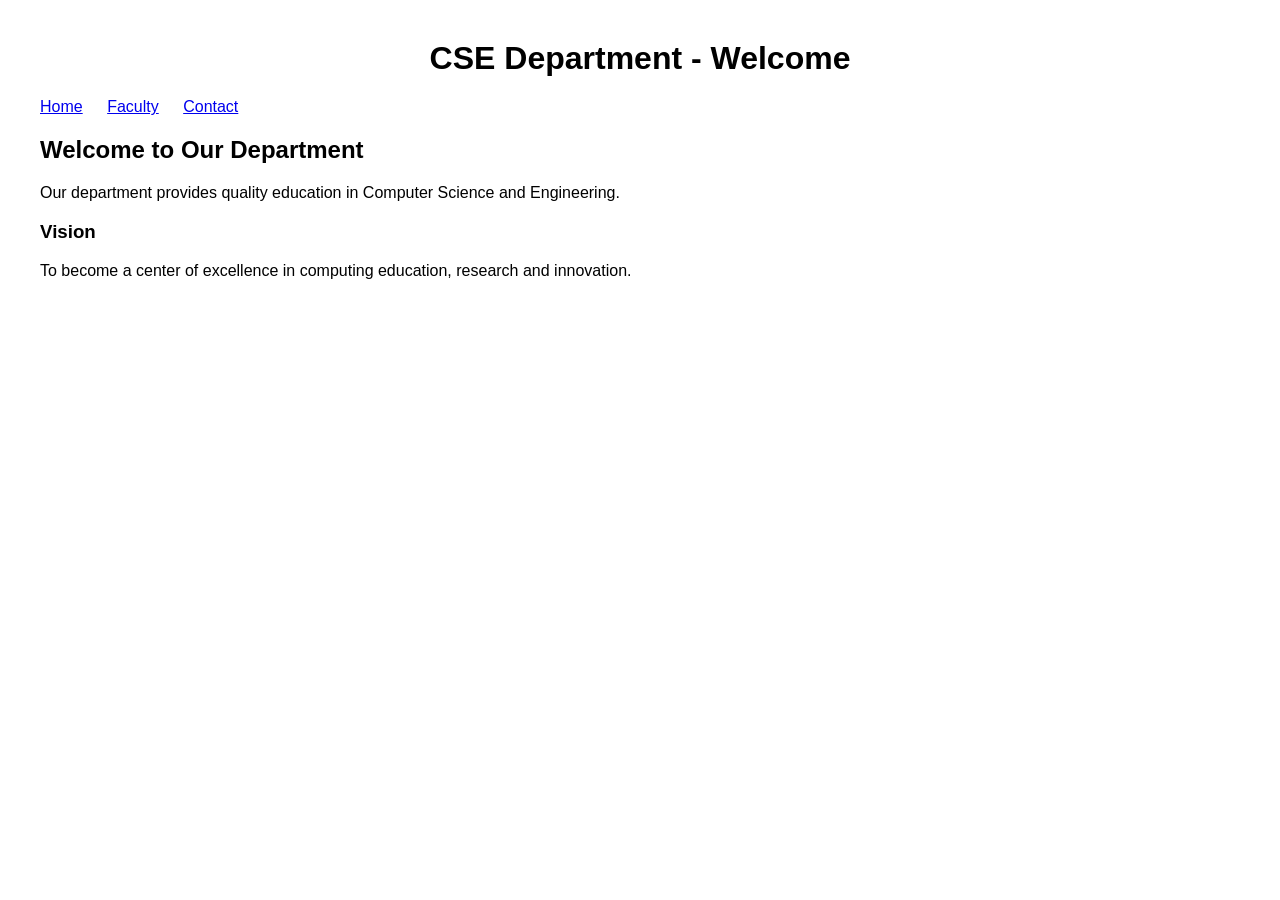
<file: index.html>
<!DOCTYPE html>
<html>
<head>
    <title>CSE Department</title>
    <link rel="stylesheet" href="style.css">
</head>

<body>

    <h1>CSE Department - Welcome</h1>

    <nav>
        <a href="index.html">Home</a>
        <a href="faculty.html">Faculty</a>
        <a href="contact.html">Contact</a>
    </nav>

    <h2>Welcome to Our Department</h2>

    <p>
    Our department provides quality education in Computer Science and Engineering.
    </p>

    <h3>Vision</h3>

    <p>
    To become a center of excellence in computing education, research and innovation.
    </p>

</body>
</html>
</file>
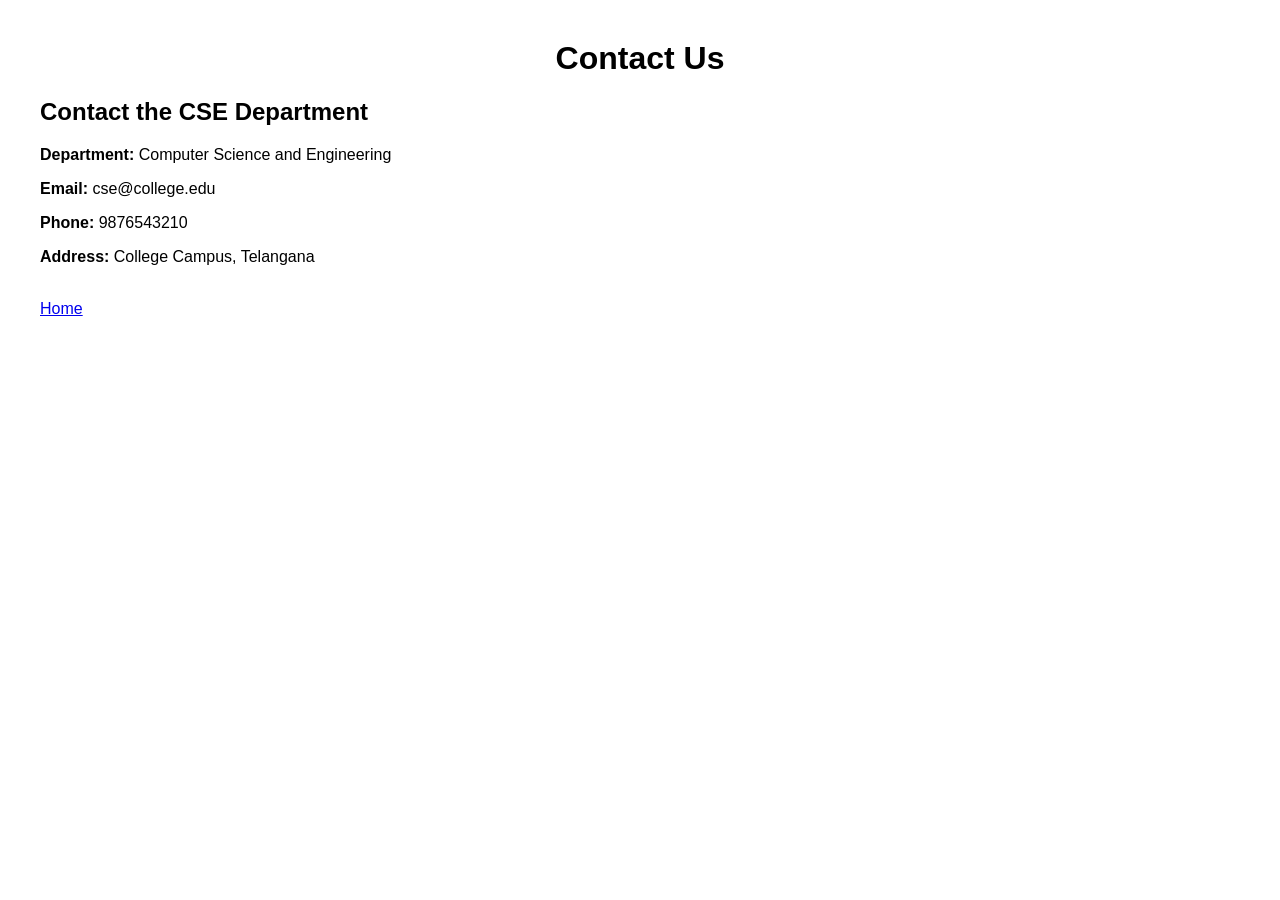
<file: contact.html>
<!DOCTYPE html>
<html>
<head>
    <title>Contact - CSE Department</title>
    <link rel="stylesheet" href="style.css">
</head>

<body>

    <h1>Contact Us</h1>

    <h2>Contact the CSE Department</h2>

    <p><strong>Department:</strong> Computer Science and Engineering</p>

    <p><strong>Email:</strong> cse@college.edu</p>

    <p><strong>Phone:</strong> 9876543210</p>

    <p><strong>Address:</strong> College Campus, Telangana</p>

    <br>

    <a href="index.html">Home</a>

</body>
</html>
</file>
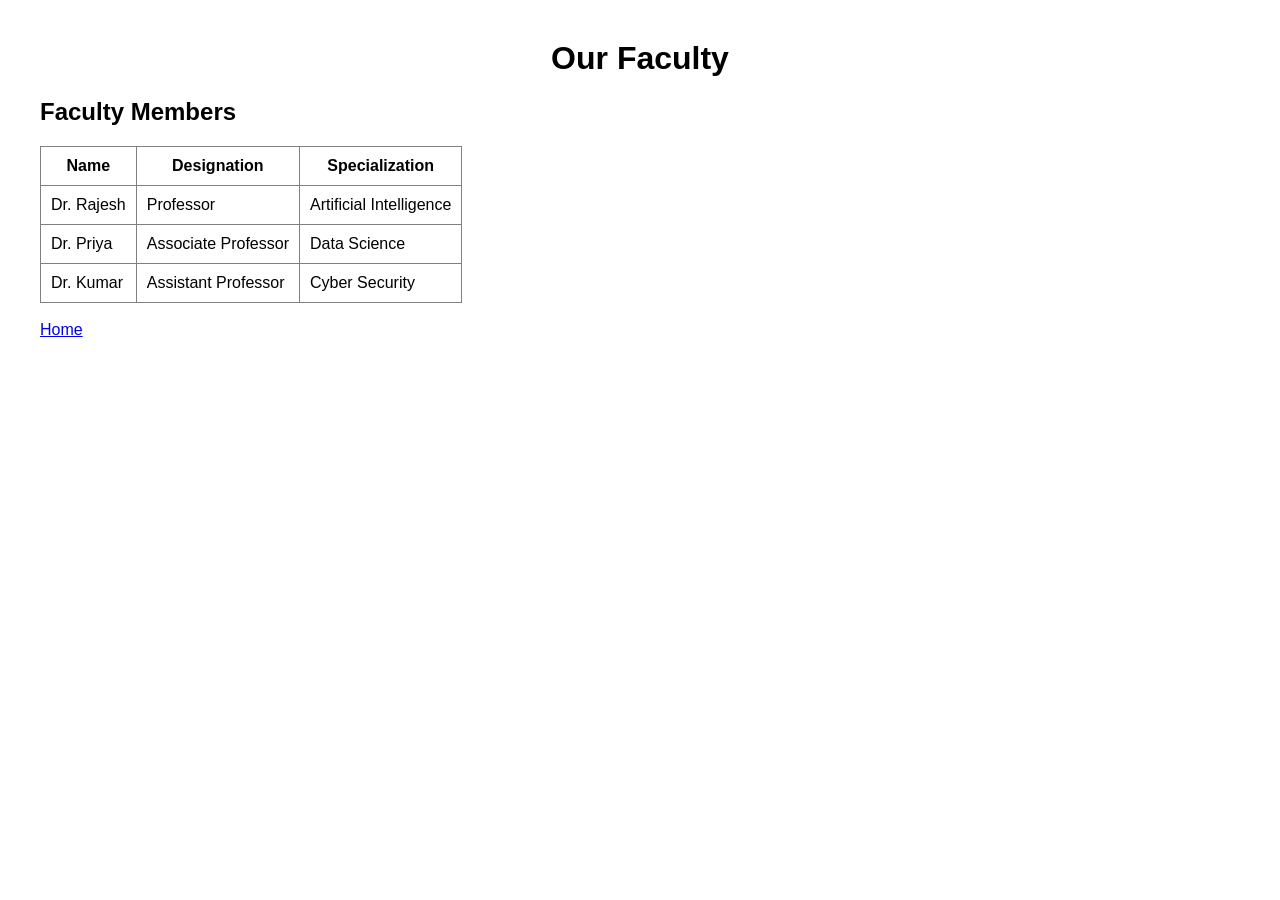
<file: faculty.html>
<!DOCTYPE html>
<html>
<head>
    <title>Faculty - CSE Department</title>
    <link rel="stylesheet" href="style.css">
</head>

<body>

    <h1>Our Faculty</h1>

    <h2>Faculty Members</h2>

    <table border="1">

        <tr>
            <th>Name</th>
            <th>Designation</th>
            <th>Specialization</th>
        </tr>

        <tr>
            <td>Dr. Rajesh</td>
            <td>Professor</td>
            <td>Artificial Intelligence</td>
        </tr>

        <tr>
            <td>Dr. Priya</td>
            <td>Associate Professor</td>
            <td>Data Science</td>
        </tr>

        <tr>
            <td>Dr. Kumar</td>
            <td>Assistant Professor</td>
            <td>Cyber Security</td>
        </tr>

    </table>

    <br>

    <a href="index.html">Home</a>

</body>
</html>
</file>
<file: style.css>
body {
    font-family: Arial, sans-serif;
    margin: 40px;
}

h1 {
    text-align: center;
}

nav {
    margin: 20px 0;
}

nav a {
    margin-right: 20px;
}

table {
    border-collapse: collapse;
}

th, td {
    padding: 10px;
}
</file>
